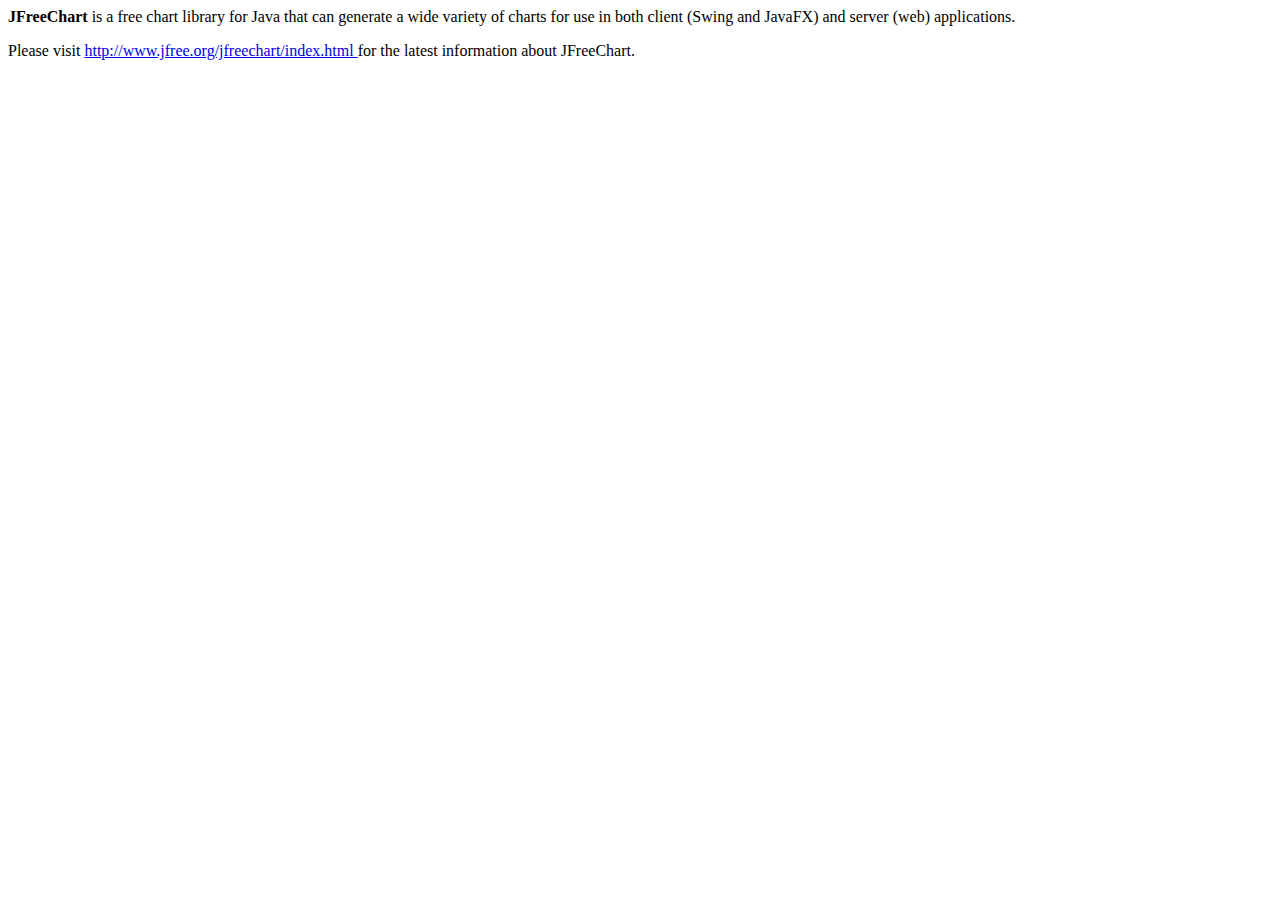
<file: WEB-INF/lib/jfreechart-1.0.19/source/overview.html>
<!DOCTYPE HTML PUBLIC "-//W3C//DTD HTML 3.2 Final//EN">
<html>
<body bgcolor="white">
<b>JFreeChart</b> is a free chart library for Java that can generate a
wide variety of charts for use in both client (Swing and JavaFX) and server 
(web) applications.
<p>
Please visit <a href="http://www.jfree.org/jfreechart/index.html" target="_blank">
  http://www.jfree.org/jfreechart/index.html
</a>
for the latest information about JFreeChart.
</body>
</html>
</file>
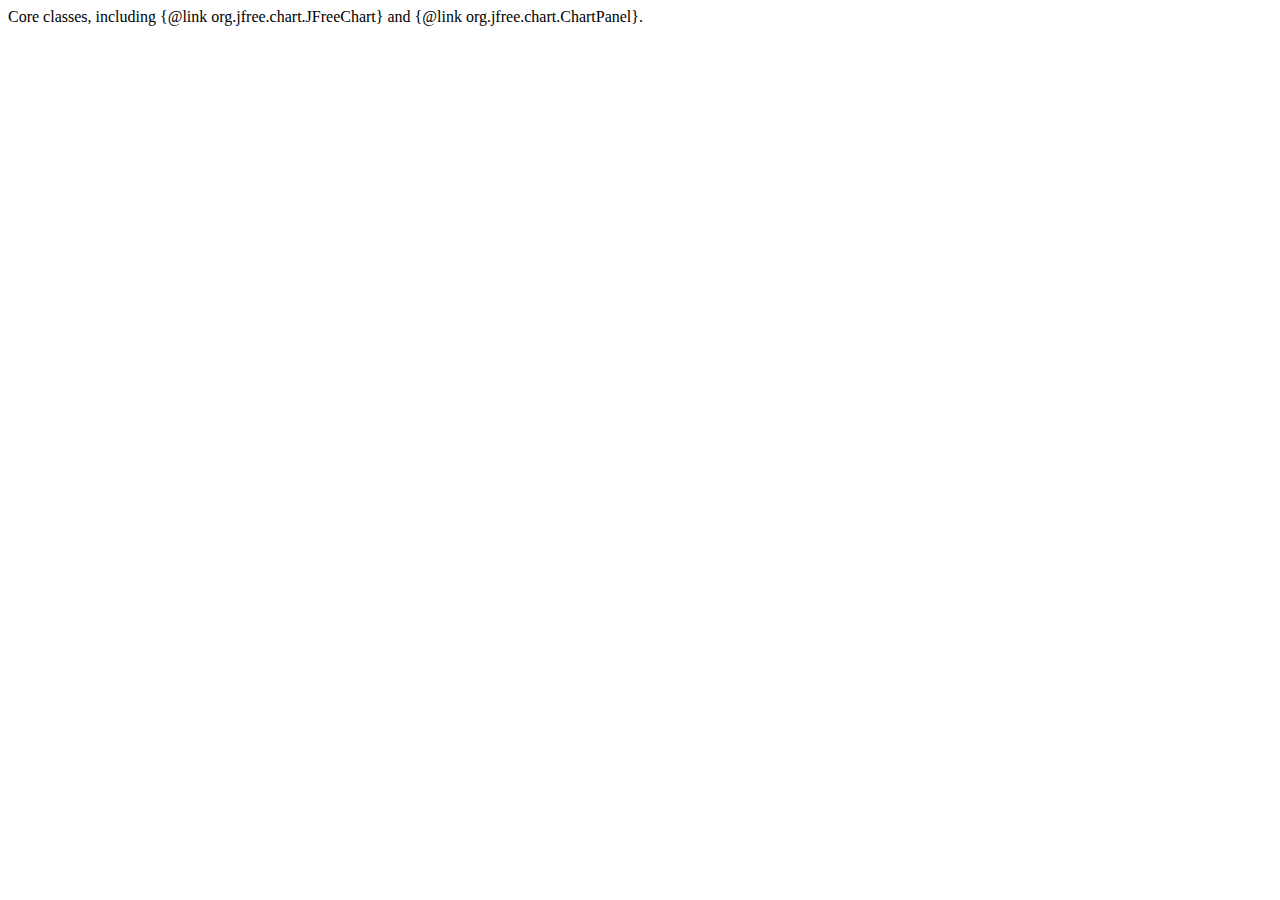
<file: WEB-INF/lib/jfreechart-1.0.19/source/org/jfree/chart/package.html>
<!DOCTYPE HTML PUBLIC "-//W3C//DTD HTML 3.2 Final//EN">
<html>
<body bgcolor="white">
Core classes, including {@link org.jfree.chart.JFreeChart} and
{@link org.jfree.chart.ChartPanel}.
</body>
</html>
</file>
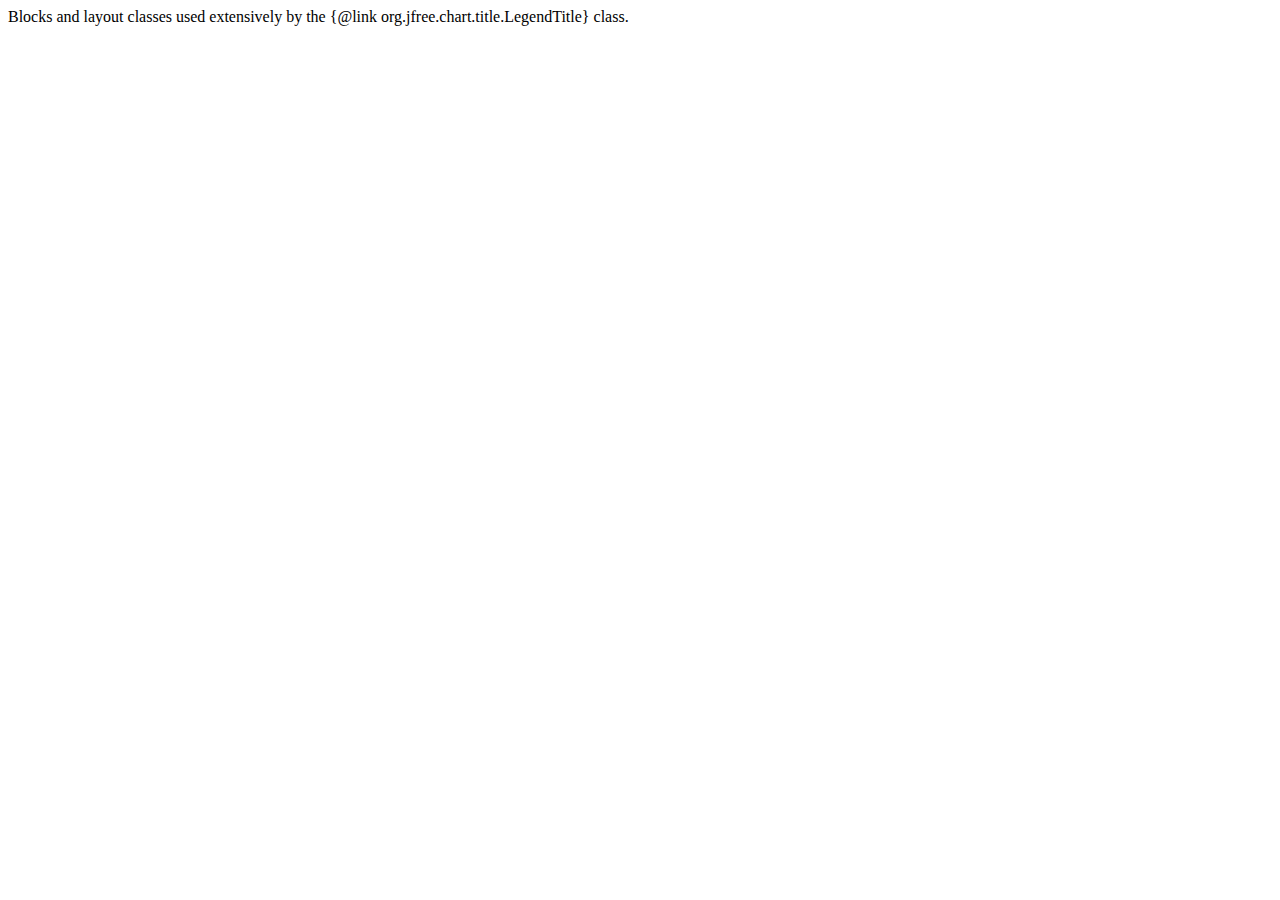
<file: WEB-INF/lib/jfreechart-1.0.19/source/org/jfree/chart/block/package.html>
<!DOCTYPE HTML PUBLIC "-//W3C//DTD HTML 3.2 Final//EN">
<html>
<body bgcolor="white">
Blocks and layout classes used extensively by the {@link org.jfree.chart.title.LegendTitle} class.
</body>
</html>
</file>
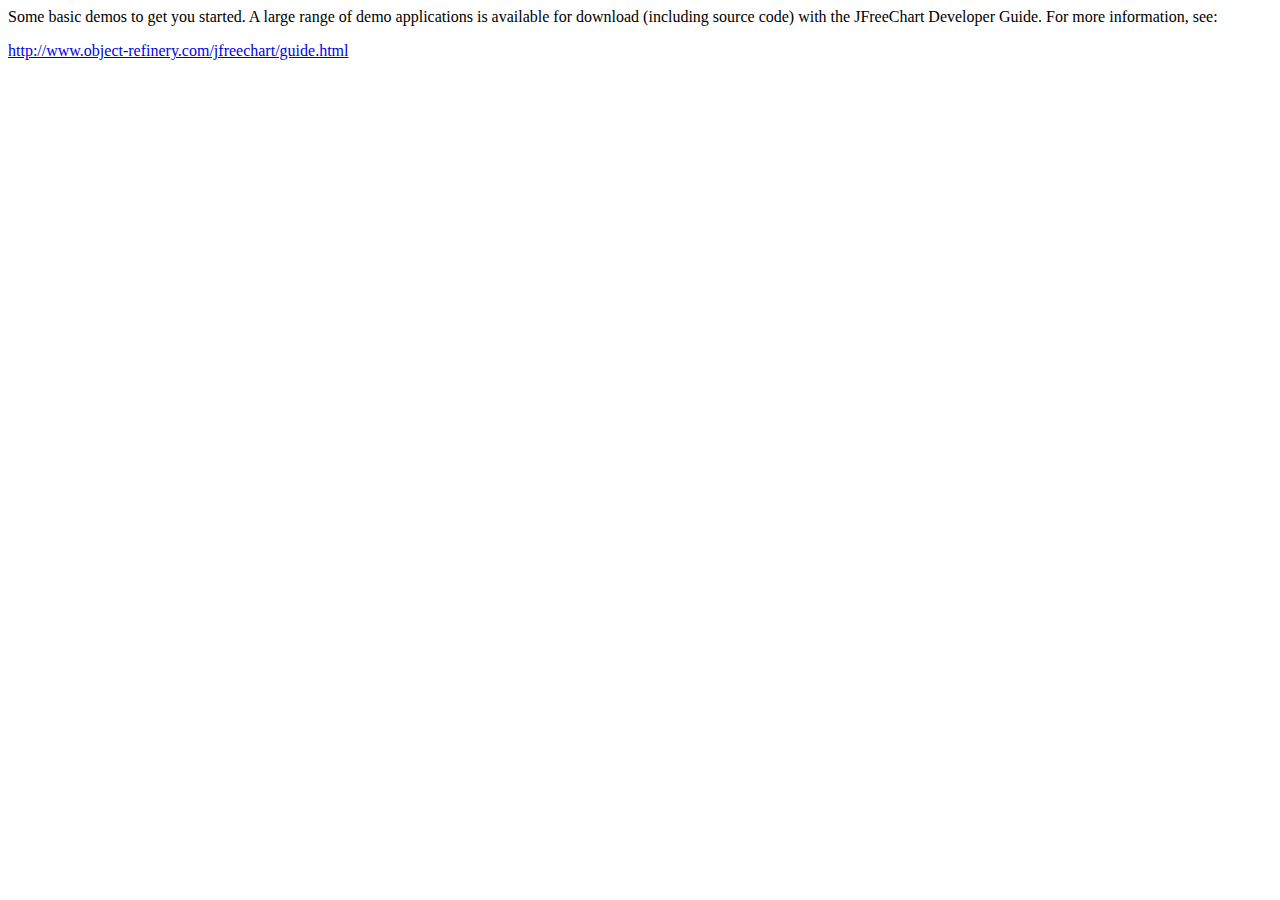
<file: WEB-INF/lib/jfreechart-1.0.19/source/org/jfree/chart/demo/package.html>
<!DOCTYPE HTML PUBLIC "-//W3C//DTD HTML 3.2 Final//EN">
<html>
<body bgcolor="white">
Some basic demos to get you started.  A large range of demo applications is 
available for download (including source code) with the JFreeChart Developer 
Guide.  For more information, see:
<p>
<a href="http://www.object-refinery.com/jfreechart/guide.html" target="_blank">
  http://www.object-refinery.com/jfreechart/guide.html
</a>
</p>
</body>
</html>
</file>
